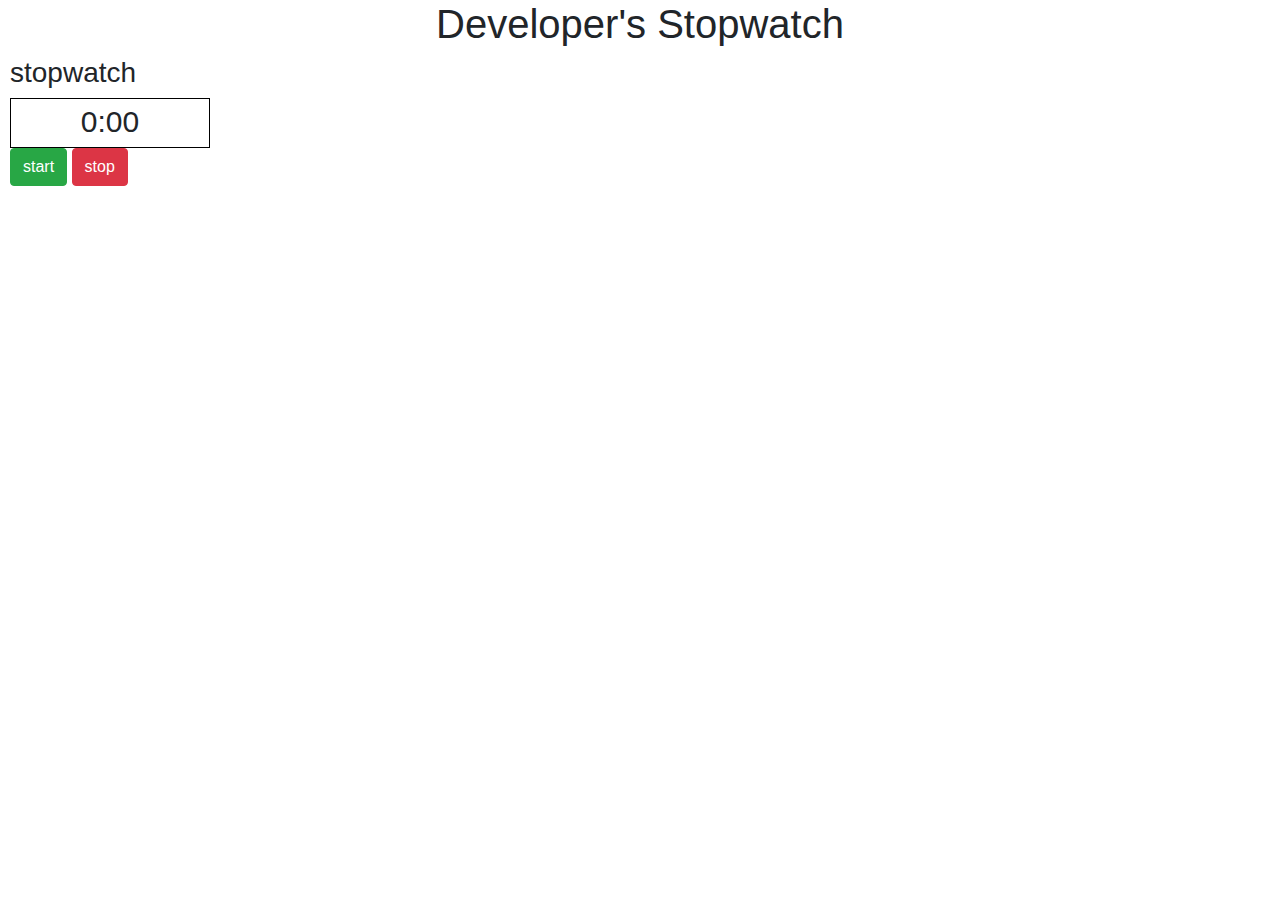
<file: static/index.html>
<!DOCTYPE html>
<html>
    <head>
        <!-- bootstrap CSS -->
        <link rel="stylesheet" href="https://stackpath.bootstrapcdn.com/bootstrap/4.3.1/css/bootstrap.min.css" integrity="sha384-ggOyR0iXCbMQv3Xipma34MD+dH/1fQ784/j6cY/iJTQUOhcWr7x9JvoRxT2MZw1T" crossorigin="anonymous">
        <link rel="stylesheet" type="text/css" href="index.css"/>
    </head>
    <body>
        <!-- Top header bar -->
        <div id="title">
            <h1>Developer's Stopwatch</h1>
        </div>

        <div id="main">

          <div id="clock">
            <h3>stopwatch</h3>
            <div id="stopwatch-timer">0:00</div>
            <button class="btn btn-success btn-md" type="button">start</button>
            <button class="btn btn-danger" type="button">stop</button>
          </div>

          <!-- <div id="todo">
              <h3>To Implement</h3>
              <ul>
                <li>log in</li>
                <li>create project</li>
                <li>join project</li>
                <li>log time
                  <ul>
                    <li>with language</li>
                    <li>on project</li>
                  </ul>
                </li>
              </ul>
          </div> -->
          
        </div>

        
        
        

        <script src="https://code.jquery.com/jquery-3.3.1.slim.min.js" integrity="sha384-q8i/X+965DzO0rT7abK41JStQIAqVgRVzpbzo5smXKp4YfRvH+8abtTE1Pi6jizo" crossorigin="anonymous"></script>
        <script src="https://cdnjs.cloudflare.com/ajax/libs/popper.js/1.14.7/umd/popper.min.js" integrity="sha384-UO2eT0CpHqdSJQ6hJty5KVphtPhzWj9WO1clHTMGa3JDZwrnQq4sF86dIHNDz0W1" crossorigin="anonymous"></script>
        <script src="https://stackpath.bootstrapcdn.com/bootstrap/4.3.1/js/bootstrap.min.js" integrity="sha384-JjSmVgyd0p3pXB1rRibZUAYoIIy6OrQ6VrjIEaFf/nJGzIxFDsf4x0xIM+B07jRM" crossorigin="anonymous"></script>
        <script>
          var time = 0;
          var stop = false;

          $('#clock .btn.btn-success').on('click', function() {
            console.log("starting stopwatch");
            time = 0;
            stop = false;
            $('#stopwatch-timer').text('0:00');
            setTimeout(updateTime, 1000);
          });

          $('#clock .btn.btn-danger').on('click', function() {
            console.log('stopping stopwatch');
            stop = true;
          })

          function updateTime() {
            if (stop) {return;}
            time = time + 1;
            var min = Math.floor(time / 60);
            var sec = time % 60;
            $('#stopwatch-timer').text(min + ":" + (sec < 10 ? "0" : "") + sec);
            console.log(time);
            setTimeout(updateTime, 1000);
            return;
          }
        </script>
    </body>
</html>
</file>
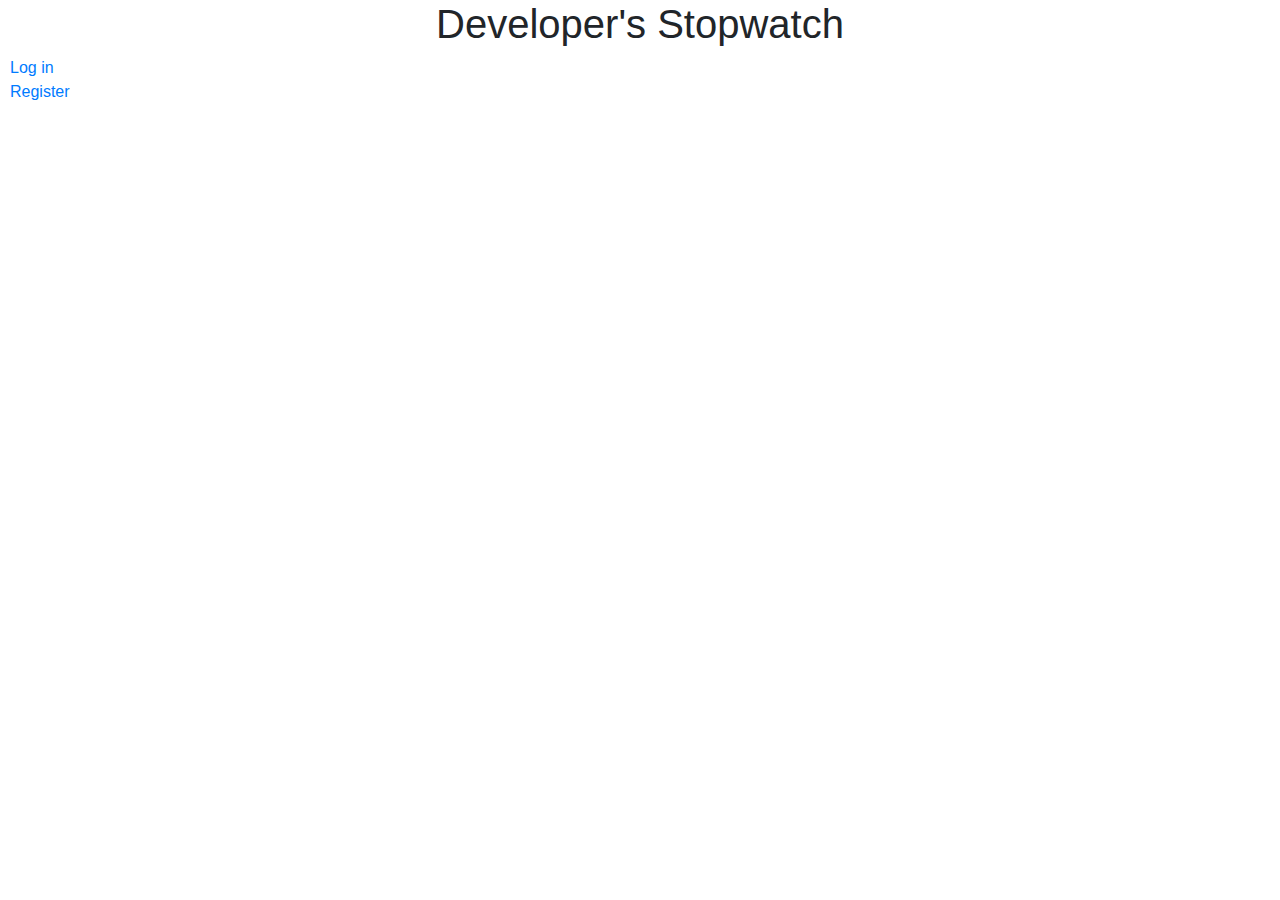
<file: static/base.html>
<!DOCTYPE html>
<html>
	<head>
	    <!-- bootstrap CSS -->
	    <link rel="stylesheet" href="https://stackpath.bootstrapcdn.com/bootstrap/4.3.1/css/bootstrap.min.css" integrity="sha384-ggOyR0iXCbMQv3Xipma34MD+dH/1fQ784/j6cY/iJTQUOhcWr7x9JvoRxT2MZw1T" crossorigin="anonymous">
	    <link rel="stylesheet" type="text/css" href="index.css"/>
	</head>
	<body>
	    <!-- Top header bar -->
	    <div id="title">
	        <h1>Developer's Stopwatch</h1>
	    </div>

	    <div id="main">
	    	<a href="/login">Log in</a> <br/>
	    	<a href="/register">Register</a>
    	</div>
    </body>
 </html>
</file>
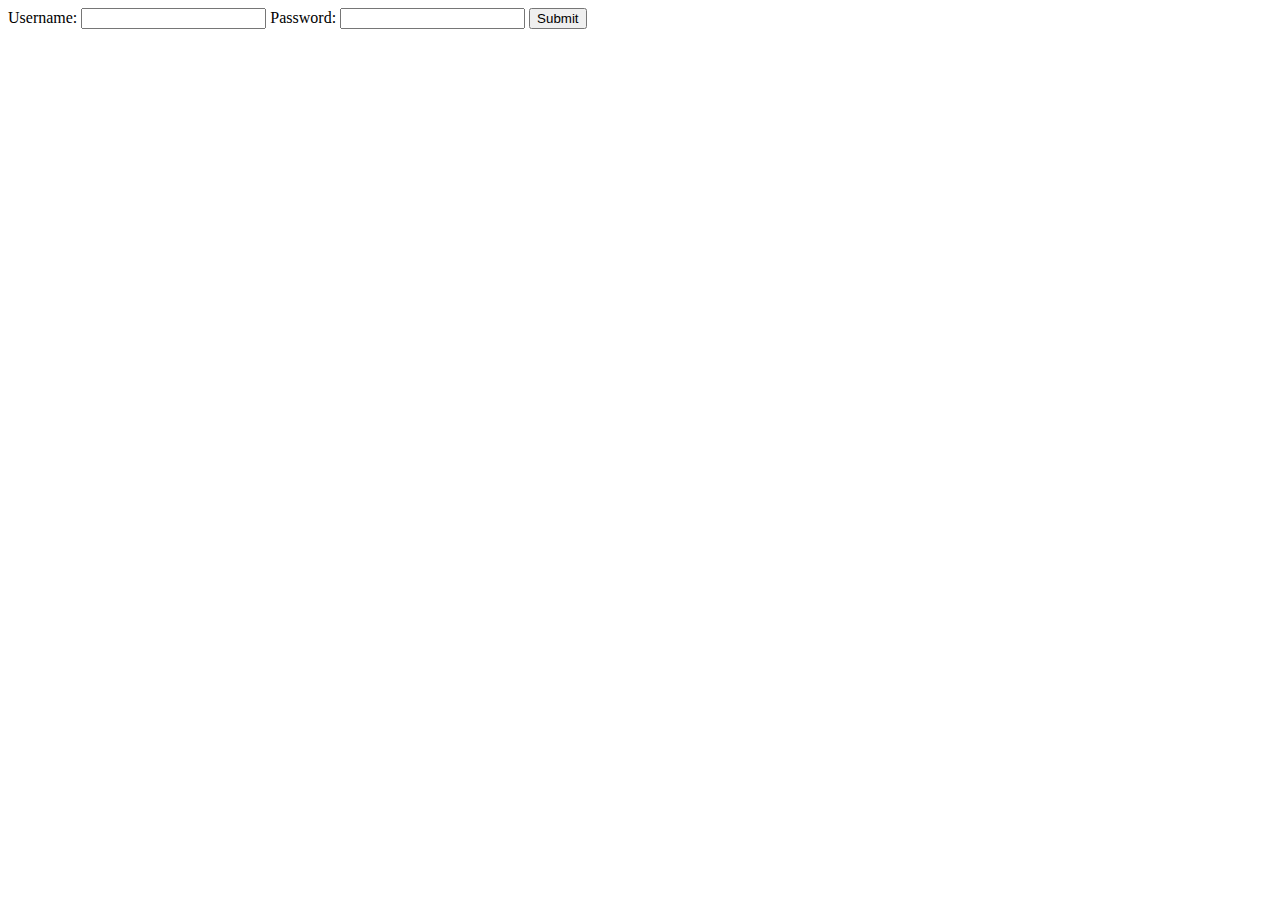
<file: static/login.html>
<!DOCTYPE html>
<html>
	<head>
	</head>
	<body>
		<form action="/login" method="post">
			<span>Username:</span>
			<input type="text" name="username" />
			<span>Password:</span>
			<input type="password" name="password" />
			<input type="submit" value="Submit" />
		</form>
	</body>
</html>
</file>
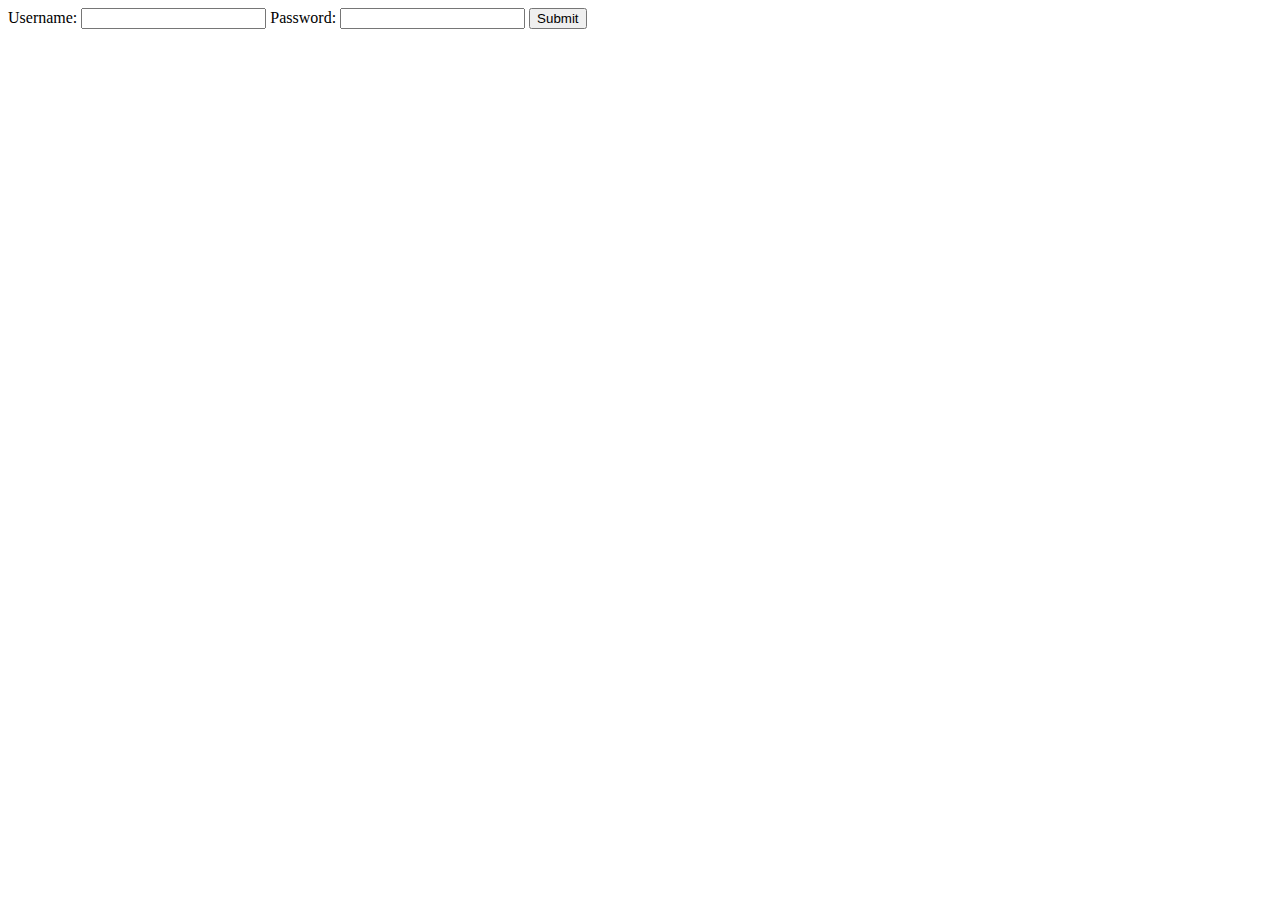
<file: static/register.html>
<!DOCTYPE html>
<html>
	<head>
	</head>
	<body>
		<form action="/register" method="post">
			<span>Username:</span>
			<input type="text" name="username" />
			<span>Password:</span>
			<input type="password" name="password" />
			<input type="submit" value="Submit" />
		</form>
	</body>
</html>
</file>
<file: static/index.css>
div#main {
	margin-left: 10px;
	margin-right: 10px;
}


#todo {
	display: none;
    border: 1px solid black;
    padding: 0 10px;
    float: right;
    display: inline-block;
    background: rgba(0,0,0,0.2);
}

#title {
    text-align: center;
}

#clock {
	float: left;
}

#stopwatch-timer {
	width: 200px;
	height: 50px;
	font-size: 30px;
	border: 1px solid black;
	text-align: center;
}
</file>
